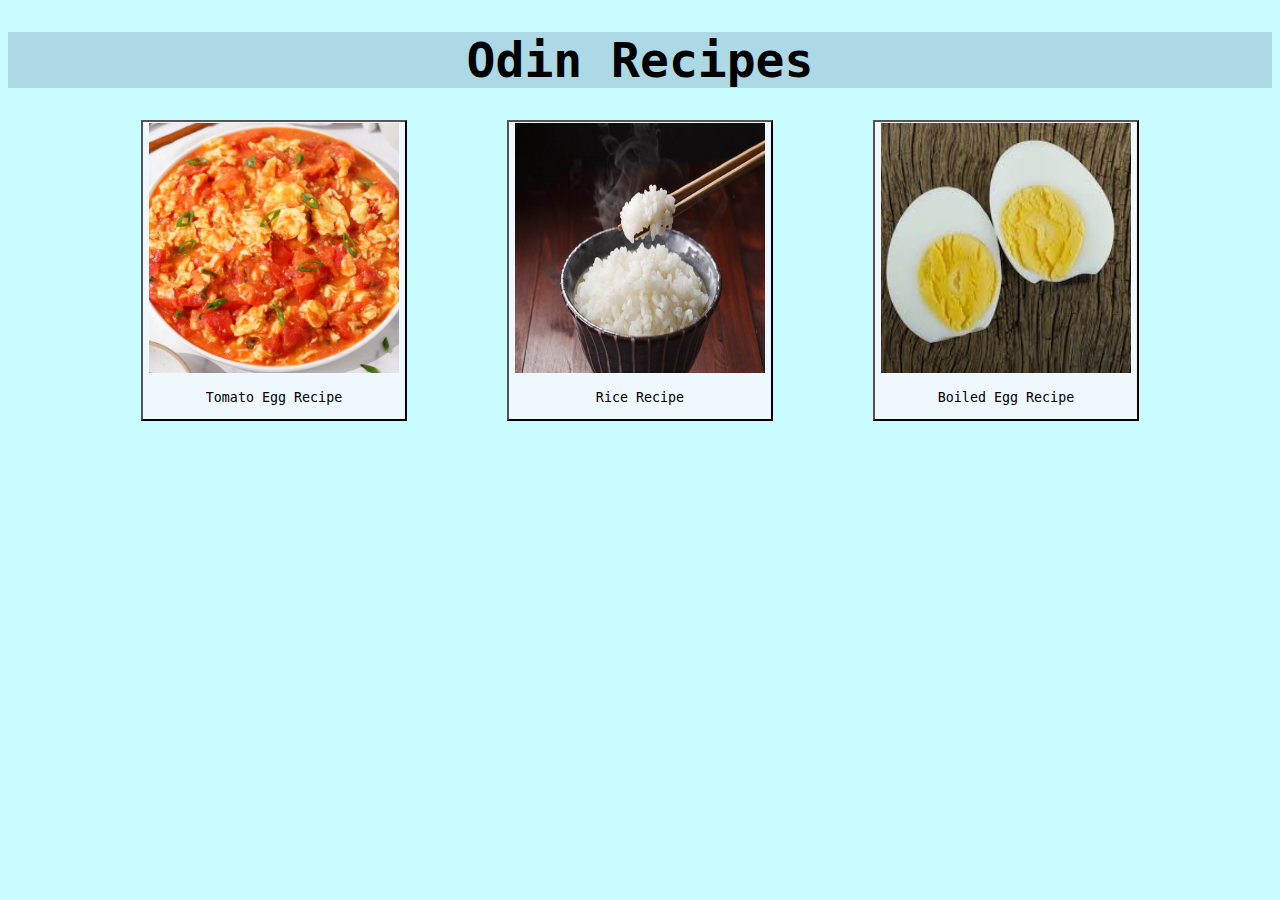
<file: index.html>
<!DOCTYPE html>
<html lang="en">
    <head>
        <meta charset="UTF-8">
        <title>Recipes</title>
        <link rel="stylesheet" href="style.css">
    </head>

    <body>
        <h1 class="header">Odin Recipes</h1>
            
        <div id="buttoncontainer">        
            <a href="./recipes/tomatoegg.html" id="">
                <button class="button" >
                    <img src="./images/tomatoegg.jpg" height="250px" width="250px" alt="tomato egg">
                    <p id="tomatoeggbutton">Tomato Egg Recipe</p>
                </button>
            </a>
                
                
            <a href="./recipes/cookedrice.html">
                <button class="button">
                    <img src="./images/cookedrice.jpg" height="250px" width="250px" alt="rice in a bowl"> 
                    <p id="ricebutton">Rice Recipe</p>
                </button>
            </a>
                
                
            <a href="./recipes/boiledegg.html">
                <button class="button">
                    <img src="./images/boiledegg.jpg" height="250px" width="250px" alt="boiled egg">
                    <p id="boiledeggbutton">Boiled Egg Recipe</p>
                </button>
            </a>
        </div>       

    </body>
</html>
</file>
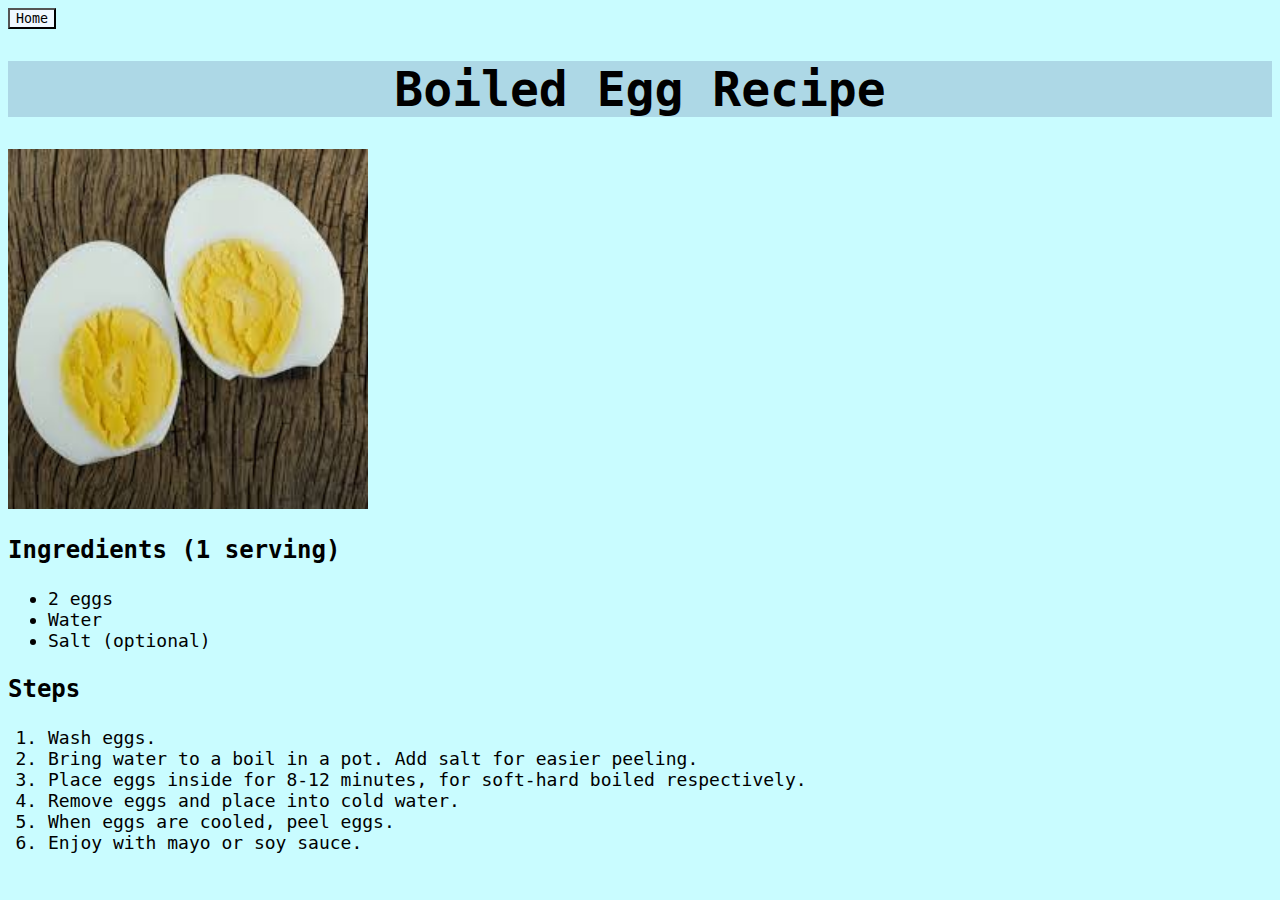
<file: recipes/boiledegg.html>
<!DOCTYPE html>
<html lang="en">
    <head>
        <meta charset="UTF-8">
        <meta name="viewport" content="width=device-width, initial-scale=1.0">
        <title>Boiled Egg Recipe</title>
        <link rel="stylesheet" href="../style.css">
    </head>
<body>
    <header>
        <a href="../index.html">
            <button class="button">
                Home
            </button>
        </a>
    </header>

    <h1 class="header">Boiled Egg Recipe</h1>
    <img src="../images/boiledegg.jpg" alt="egg cut in half" height="360" width="360" >

    <h3 class="subheader">Ingredients (1 serving)</h3>
        <ul>
            <li>2 eggs</li>
            <li>Water</li>
            <li>Salt (optional)</li>
        </ul>

    <h3 class="subheader">Steps</h3>    
        <ol>
            <li>Wash eggs.</li>
            <li>Bring water to a boil in a pot. Add salt for easier peeling.</li>
            <li>Place eggs inside for 8-12 minutes, for soft-hard boiled respectively.</li>
            <li>Remove eggs and place into cold water.</li>
            <li>When eggs are cooled, peel eggs.</li>
            <li>Enjoy with mayo or soy sauce.</li>
        </ol>

    </body>
        
</html>
</file>
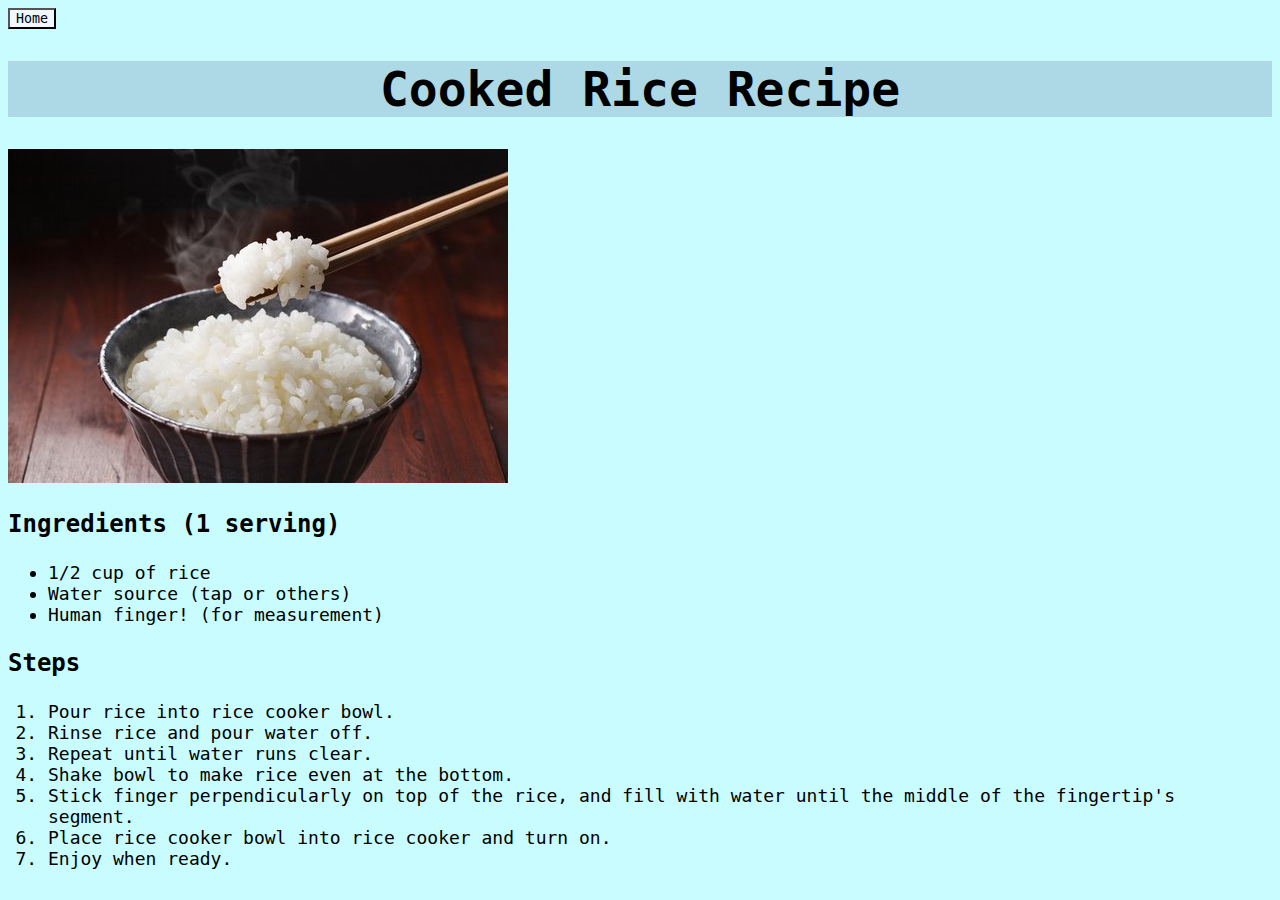
<file: recipes/cookedrice.html>
<!DOCTYPE html>
<html lang="en">
    <head>
        <meta charset="UTF-8">
        <meta name="viewport" content="width=device-width, initial-scale=1.0">
        <title>Cooked Rice Recipe</title>
        <link rel="stylesheet" href="../style.css">
    </head>
<body>
    <header>
        <a href="../index.html">
            <button class="button">
                Home
            </button>
        </a>
    </header>

    <h1 class="header">Cooked Rice Recipe</h1>
    <img src="../images/cookedrice.jpg" alt="steamy white rice">
    <h3 class="subheader">Ingredients (1 serving)</h3>
        <ul>
            <li>1/2 cup of rice</li>
            <li>Water source (tap or others)</li>
            <li>Human finger! (for measurement)</li>
        </ul>

    <h3 class="subheader">Steps</h3>    
        <ol>
            <li>Pour rice into rice cooker bowl.</li>
            <li>Rinse rice and pour water off.</li>
            <li>Repeat until water runs clear.</li>
            <li>Shake bowl to make rice even at the bottom.</li>
            <li>Stick finger perpendicularly on top of the rice, and fill with water until the middle of the fingertip's segment.</li>
            <li>Place rice cooker bowl into rice cooker and turn on.</li>
            <li>Enjoy when ready.</li>
        </ol>

    </body>
        
</html>
</file>
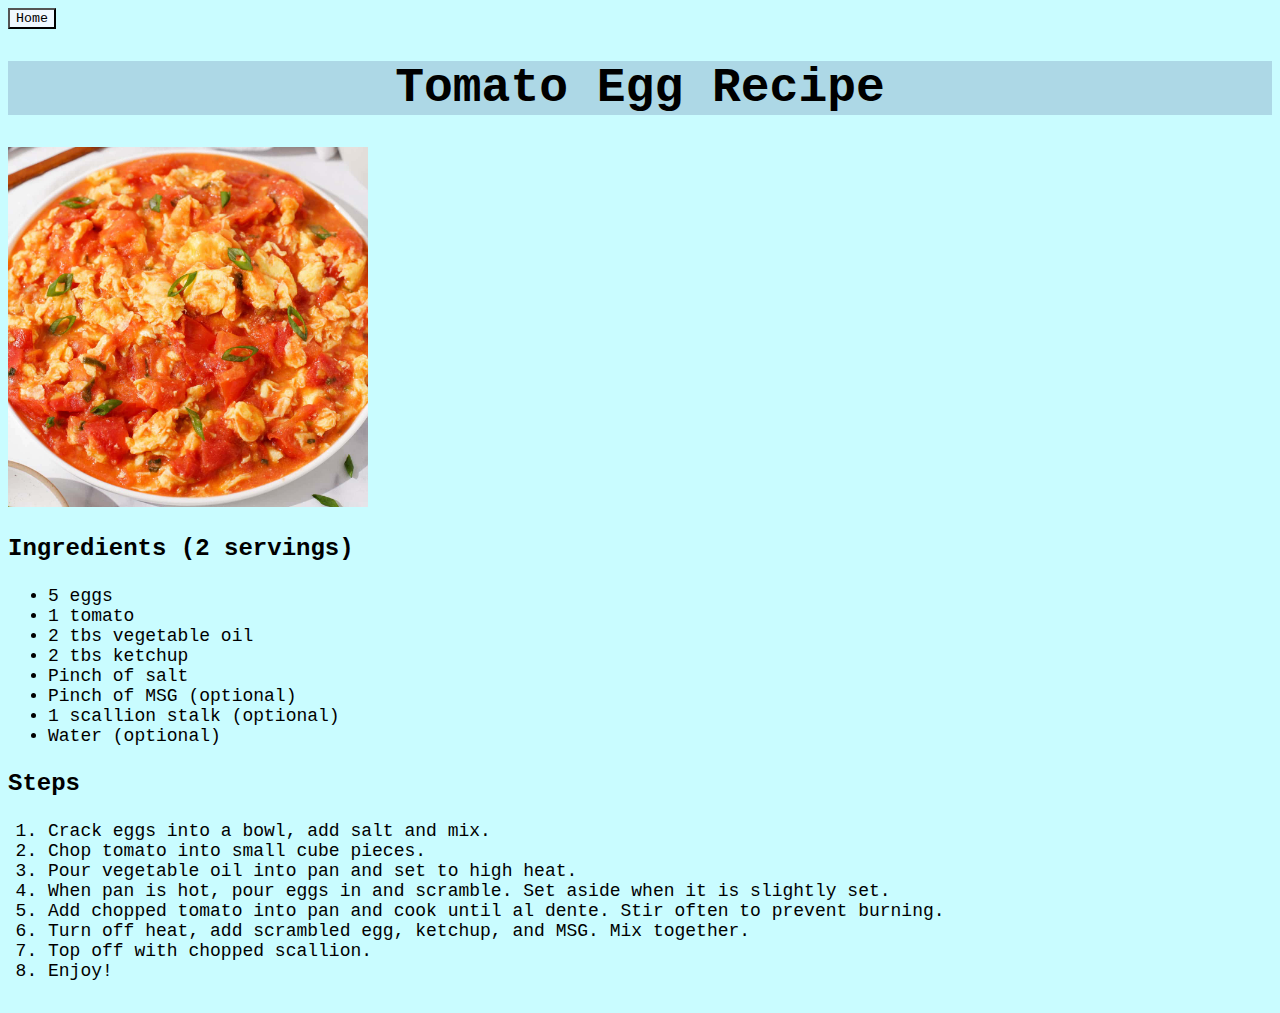
<file: recipes/tomatoegg.html>
<!DOCTYPE html>
<html lang="en">
    <head>
        <meta charset="UTF-8">
        <meta name="viewport" content="width=device-width, initial-scale=1.0">
        <title>Tomato Egg Recipe</title>
        <link rel="stylesheet" href="../style.css">
    </head>
<body>
    <header>
        <a href="../index.html">
            <button class="button">
                Home
            </button>
        </a>
    </header>

    <h1 class="header">Tomato Egg Recipe</h1>
    <img src="../images/tomatoegg.jpg" alt="nice steamy tomato egg" height="360" width="360" >
    <h3 class="subheader">Ingredients (2 servings)</h3>
        <ul>
            <li>5 eggs</li>
            <li>1 tomato</li>
            <li>2 tbs vegetable oil</li>
            <li>2 tbs ketchup</li>
            <li>Pinch of salt</li>
            <li>Pinch of MSG (optional)</li>
            <li>1 scallion stalk (optional)</li>
            <li>Water (optional)</li>
        </ul>

    <h3 class="subheader">Steps</h3>    
        <ol>
            <li>Crack eggs into a bowl, add salt and mix.</li>
            <li>Chop tomato into small cube pieces.</li>
            <li>Pour vegetable oil into pan and set to high heat.</li>
            <li>When pan is hot, pour eggs in and scramble. Set aside when it is slightly set.</li>
            <li>Add chopped tomato into pan and cook until al dente. Stir often to prevent burning.</li>
            <li>Turn off heat, add scrambled egg, ketchup, and MSG. Mix together.</li>
            <li>Top off with chopped scallion.</li>
            <li>Enjoy!</li>
        </ol>

    </body>
        
</html>
</file>
<file: style.css>
* {
    font-family: monospace;
}

body {
    background-color: hsla(183, 100%, 79%, 0.503);
}

.header {
    text-align: center;
    background-color: lightblue;
    font-size: 48px;
}

.button {
    background-color: aliceblue;
}

.subheader {
    font-size: 24px;
}

li {
    font-size: 18px;
}

#buttoncontainer {
    display: flex;
    justify-content: center;
    gap: 100px;
}
</file>
